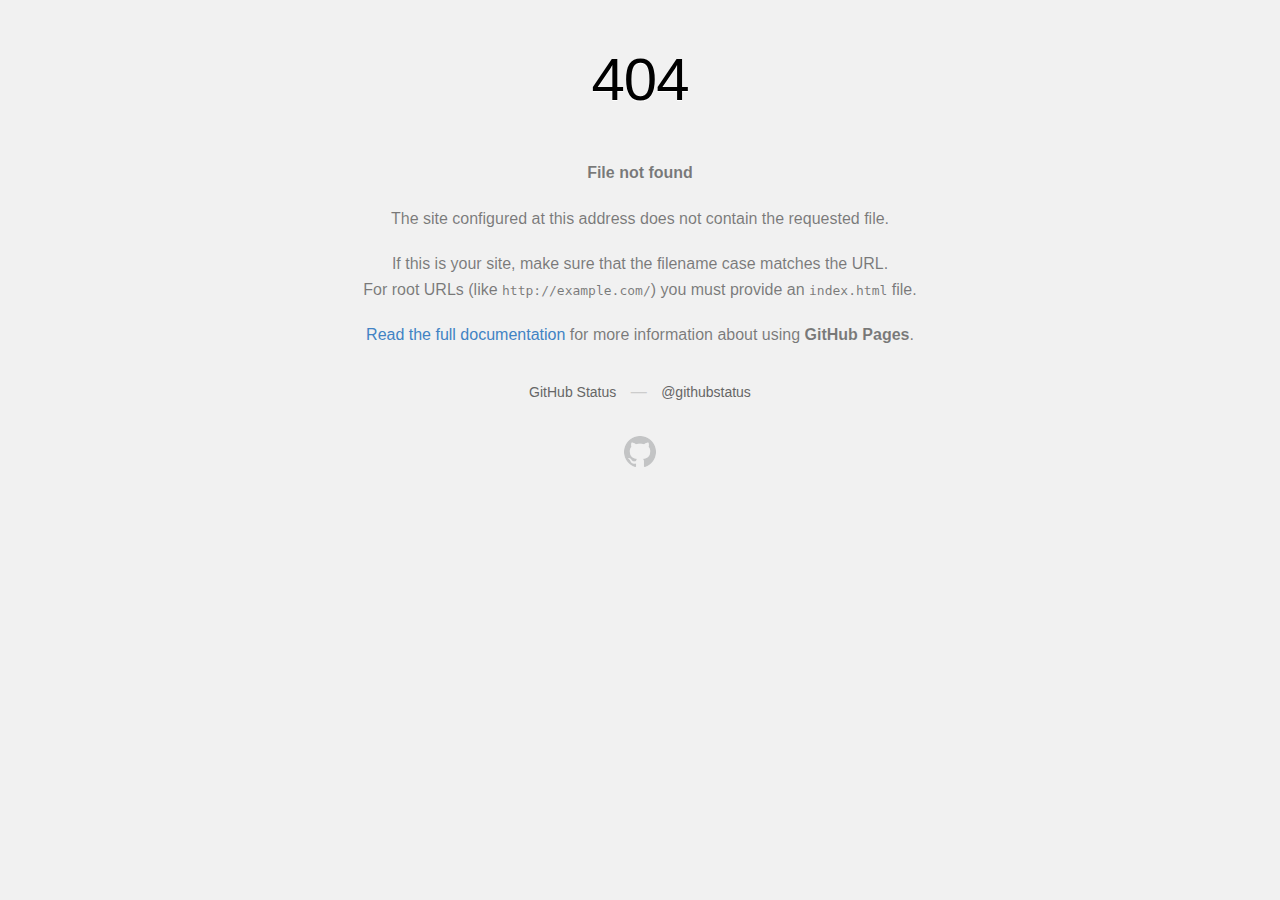
<file: apple-touch-icon.html>
<!DOCTYPE html>
<html>
  <head>
    <meta http-equiv="Content-type" content="text/html; charset=utf-8">
    <meta http-equiv="Content-Security-Policy" content="default-src 'none'; style-src 'unsafe-inline'; img-src data:; connect-src 'self'">
    <title>Page not found &middot; GitHub Pages</title>
    <style type="text/css" media="screen">
      body {
        background-color: #f1f1f1;
        margin: 0;
        font-family: "Helvetica Neue", Helvetica, Arial, sans-serif;
      }

      .container { margin: 50px auto 40px auto; width: 600px; text-align: center; }

      a { color: #4183c4; text-decoration: none; }
      a:hover { text-decoration: underline; }

      h1 { width: 800px; position:relative; left: -100px; letter-spacing: -1px; line-height: 60px; font-size: 60px; font-weight: 100; margin: 0px 0 50px 0; text-shadow: 0 1px 0 #fff; }
      p { color: rgba(0, 0, 0, 0.5); margin: 20px 0; line-height: 1.6; }

      ul { list-style: none; margin: 25px 0; padding: 0; }
      li { display: table-cell; font-weight: bold; width: 1%; }

      .logo { display: inline-block; margin-top: 35px; }
      .logo-img-2x { display: none; }
      @media
      only screen and (-webkit-min-device-pixel-ratio: 2),
      only screen and (   min--moz-device-pixel-ratio: 2),
      only screen and (     -o-min-device-pixel-ratio: 2/1),
      only screen and (        min-device-pixel-ratio: 2),
      only screen and (                min-resolution: 192dpi),
      only screen and (                min-resolution: 2dppx) {
        .logo-img-1x { display: none; }
        .logo-img-2x { display: inline-block; }
      }

      #suggestions {
        margin-top: 35px;
        color: #ccc;
      }
      #suggestions a {
        color: #666666;
        font-weight: 200;
        font-size: 14px;
        margin: 0 10px;
      }

    </style>
  </head>
  <body>

    <div class="container">

      <h1>404</h1>
      <p><strong>File not found</strong></p>

      <p>
        The site configured at this address does not
        contain the requested file.
      </p>

      <p>
        If this is your site, make sure that the filename case matches the URL.<br>
        For root URLs (like <code>http://example.com/</code>) you must provide an
        <code>index.html</code> file.
      </p>

      <p>
        <a href="https://help.github.com/pages/">Read the full documentation</a>
        for more information about using <strong>GitHub Pages</strong>.
      </p>

      <div id="suggestions">
        <a href="https://status.github.com">GitHub Status</a> &mdash;
        <a href="https://twitter.com/githubstatus">@githubstatus</a>
      </div>

      <a href="/" class="logo logo-img-1x">
        <img width="32" height="32" title="" alt="" src="[data-uri]">
      </a>

      <a href="/" class="logo logo-img-2x">
        <img width="32" height="32" title="" alt="" src="[data-uri]">
      </a>
    </div>
  </body>
</html>
</file>
